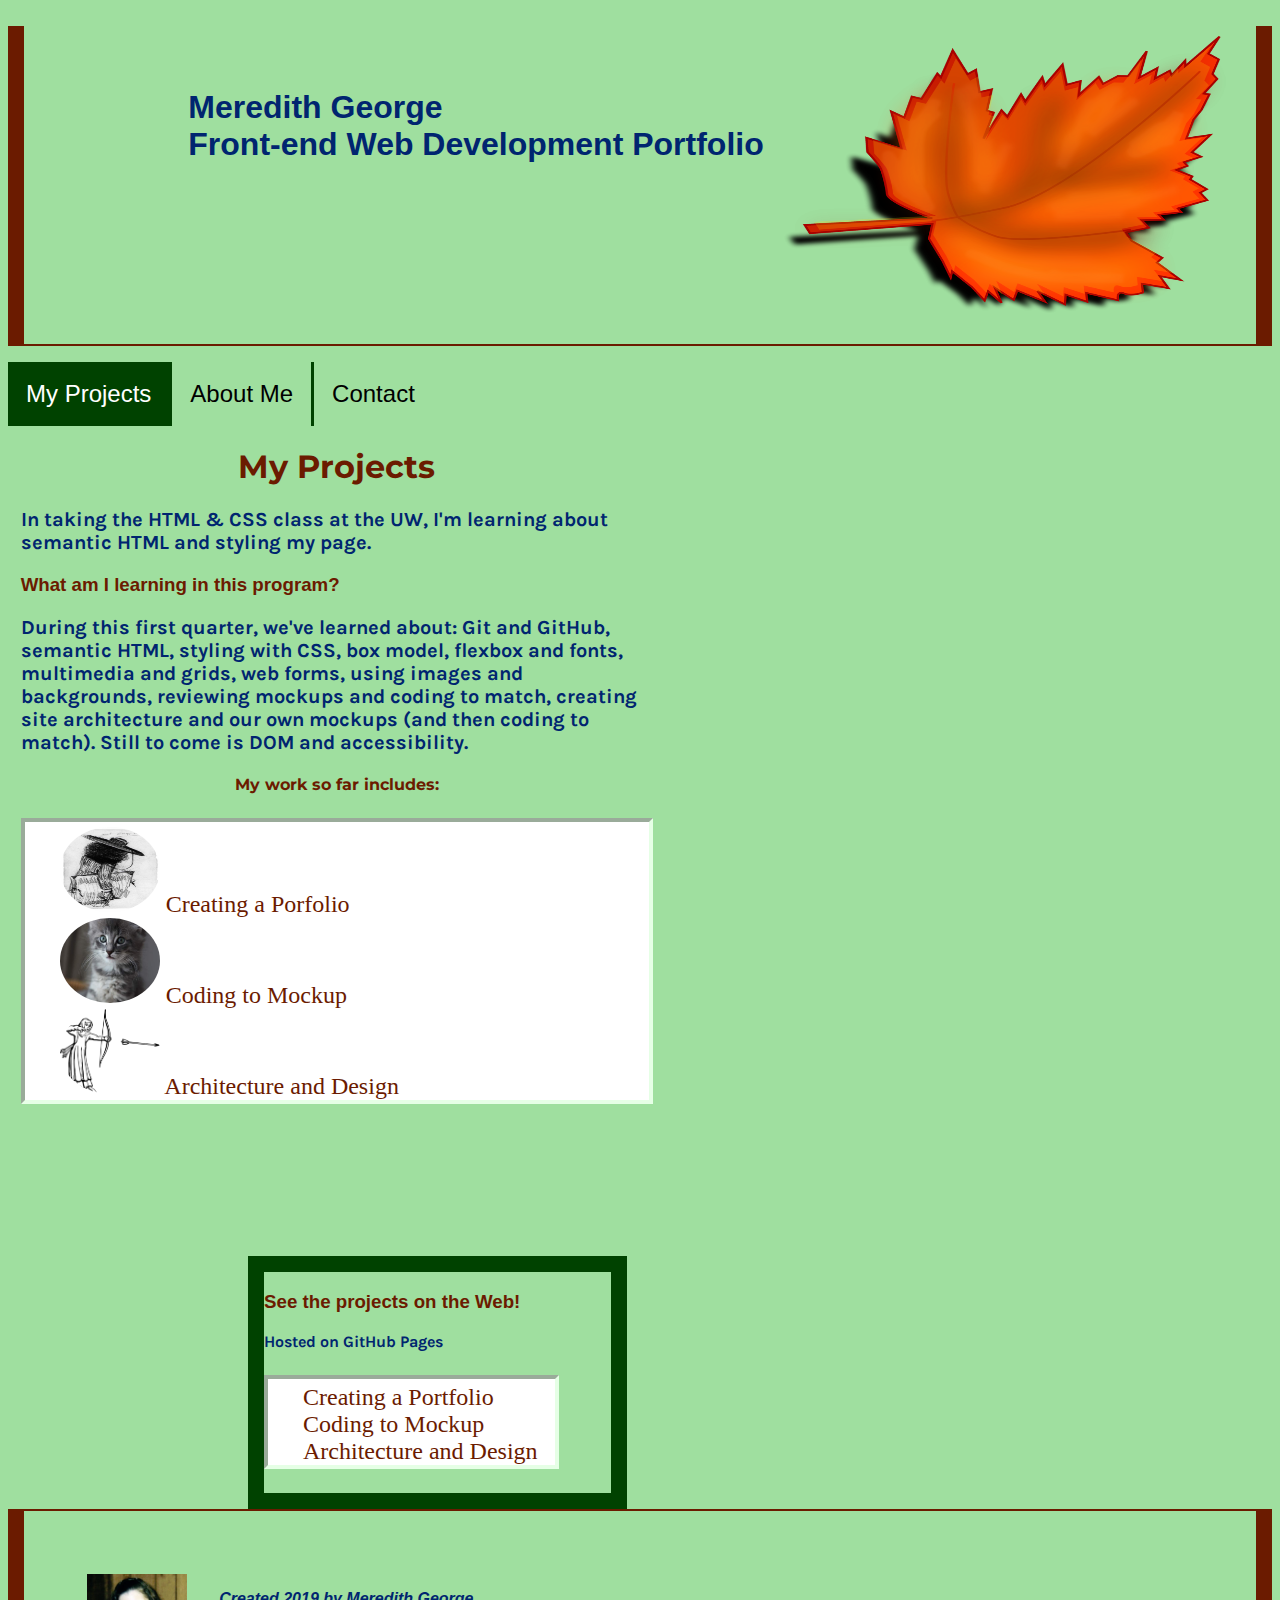
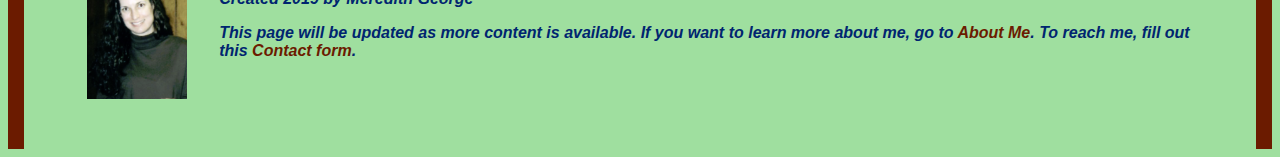
<file: index.html>
<!DOCTYPE html>
<html lang="en">

<head>
  <meta charset="utf-8">
  <title>Portfolio - My Projects</title>
  <link rel="stylesheet" type="text/css" href="styles/stylesheet.css">
  <!-- Adding the fontawesome stylesheet to use fontawesome icons -->
  <link rel="stylesheet" href="https://use.fontawesome.com/releases/v5.7.1/css/all.css" integrity="sha384-fnmOCqbTlWIlj8LyTjo7mOUStjsKC4pOpQbqyi7RrhN7udi9RwhKkMHpvLbHG9Sr" crossorigin="anonymous">
  <!-- Adding googlefont font and backup font -->
  <style>
    @import url('https://fonts.googleapis.com/css?family=Montserrat|Raleway|Karla|Cabin');
  </style>
</head>

<body>
  <!-- Allowing for user to skip to main content and avoid navigation -->
  <a href="#main-content" class="hidden">Skip To Main Content</a>

  <!-- This is the header -->
  <header id="heading">
    <p class="head-title">Meredith George</p>
    <p class="head-title">Front-end Web Development Portfolio</p>
  </header>

  <!--This is the navigation-->
  <ul>
    <li class="navigation"><a id="active" href="index.html">My Projects</a></li>
    <li class="navigation"><a href="about-me.html">About Me</a></li>
    <li class="navigation"><a href="contact.html">Contact</a></li>
  </ul>

  <section id="main-content">
    <header>
      <h1>My Projects</h1>
      <p>In taking the HTML & CSS class at the UW, I'm learning about semantic HTML and styling my page.</p>
    </header>

    <article>
      <!-- Including fontawesome icon in h3 tag -->
      <h3><i class="fab fa-canadian-maple-leaf"></i>What am I learning in this program?</h3>
      <p>During this first quarter, we've learned about: Git and GitHub, semantic HTML, styling with CSS, box model, flexbox and fonts, multimedia and grids, web forms, using images and backgrounds, reviewing mockups and coding to match, creating site architecture and our own mockups (and then coding to match). Still to come is DOM and accessibility. </p>
    </article>

    <aside>
      <h4><i class="fas fa-code"></i> My work so far includes:</h4>
      <ol>
        <li><a href="https://github.com/georgeme/portfolio" target="_blank"><img class="projects" src="images/portfolio-image.jpg" width="100" height="85" alt="Image of artist with portfolio"> Creating a Porfolio<span class="sr-only">Click to open GitHub repository</span></a></li>
        <li><a href="https://github.com/georgeme/kitties-to-go" target="_blank"><img class="projects" src="images/kitties-to-go.jpg" width="100" height="85" alt="Image of grey kitten"> Coding to Mockup<span class="sr-only">Click to open GitHub repository</span></a></li>
        <li><a href="https://github.com/georgeme/archery" target="_blank"><img class="projects" src="images/archer-with-arrow.png" width="100" height="85" alt="Image of archer and arrow"> Architecture and Design<span class="sr-only">Click to open GitHub repository</span></a></li>
      </ol>
    </aside>
  </section>

  <!--Creating an Aside to make it a flex container that can be positioned to the right-->
  <aside class="flex-container">
    <!-- Including fontawesome icon in h3 tag -->
    <h3 class="favorite-h3"><i class="fab fa-canadian-maple-leaf"></i>See the projects on the Web!</h3>
    <p class="favorite-p">Hosted on GitHub Pages</p>
    <ol class="favorite-ol">
      <li><i class="fas fa-portrait"></i><a href="https://georgeme.github.io/portfolio/" target="blank"> Creating a Portfolio<span class="sr-only">Click to open GitHub pages</span></a></li>
      <li><i class="fas fa-cat"></i><a href="https://georgeme.github.io/kitties-to-go/" target="blank"> Coding to Mockup<span class="sr-only">Click to open GitHub pages</span></a></li>
      <li><i class="fas fa-location-arrow"></i><a href="https://georgeme.github.io/archery/" target="blank"> Architecture and Design<span class="sr-only">Click to open GitHub pages</span></a></li>
    </ol>
  </aside>

  <footer>
    <article id="left-footer">
      <img src="images/meredith-photo.PNG" alt="LinkedIn photo of Meredith George." width="100" height="125">
    </article>

    <article id="right-footer">
      <p class="footer-text"><em>Created 2019 by Meredith George</em></p>
      <p class="footer-text"><em>This page will be updated as more content is available. If you want to learn more about me, go to <a href="about-me.html">About Me</a>. To reach me, fill out this<a href="contact.html"> Contact form</a>.</em></p>
    </article>
  </footer>

</body>

</html>
</file>
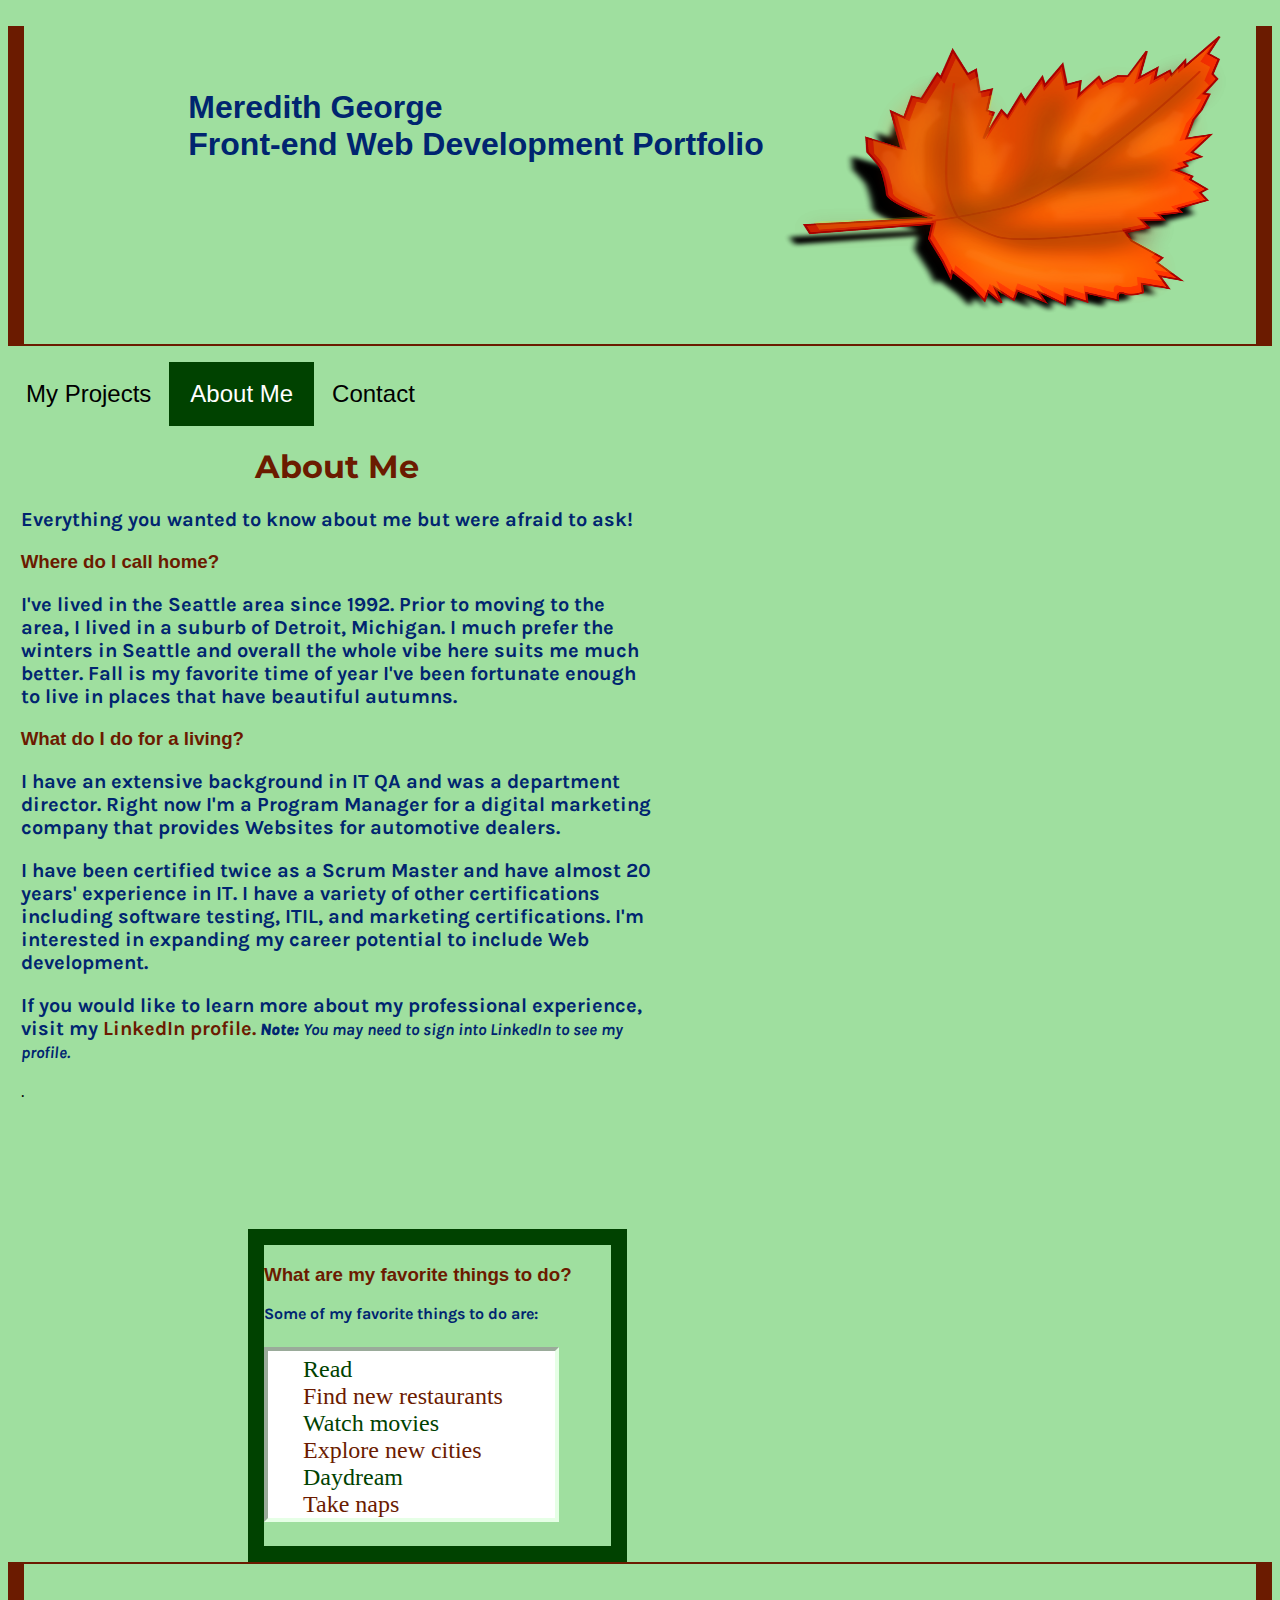
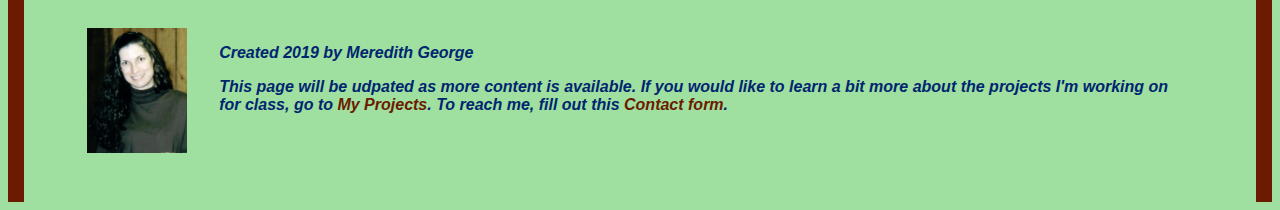
<file: about-me.html>
<!DOCTYPE html>
<html lang="en">

<head>
  <meta charset="utf-8">
  <title>Portfolio - About Me</title>
  <link rel="stylesheet" type="text/css" href="styles/stylesheet.css">
  <!-- Adding the fontawesome stylesheet to use fontawesome icons -->
  <link rel="stylesheet" href="https://use.fontawesome.com/releases/v5.7.1/css/all.css" integrity="sha384-fnmOCqbTlWIlj8LyTjo7mOUStjsKC4pOpQbqyi7RrhN7udi9RwhKkMHpvLbHG9Sr" crossorigin="anonymous">
  <!-- Adding googlefont font and backup font -->
  <style>
    @import url('https://fonts.googleapis.com/css?family=Montserrat|Raleway|Karla|Cabin');
  </style>
</head>

<body>
  <!-- Allowing for user to skip to main content and avoid navigation -->
  <a href="#main-content" class="hidden">Skip To Main Content</a>

  <!-- This is the header -->
  <header id="heading">
    <p class="head-title">Meredith George</p>
    <p class="head-title">Front-end Web Development Portfolio</p>
  </header>

  <!--This is the navigation-->
  <ul>
    <li class="navigation"><a href="index.html">My Projects</a></li>
    <li class="navigation"><a id="active" href="about-me.html">About Me</a></li>
    <li class="navigation"><a href="contact.html">Contact</a></li>
  </ul>

  <section>
    <header>
      <h1 id="main-content">About Me</h1>
      <p>Everything you wanted to know about me but were afraid to ask!</p>
    </header>

    <article>
      <!-- Including fontawesome icon in h3 tag -->
      <h3><i class="fab fa-canadian-maple-leaf"></i>Where do I call home?</h3>
      <p>I've lived in the Seattle area since 1992. Prior to moving to the area, I lived in a suburb of Detroit, Michigan. I much prefer the winters in Seattle and overall the whole vibe here suits me much better. Fall is my favorite time of year
        I've been fortunate enough to live in places that have beautiful autumns.</p>
    </article>

    <article>
      <!-- Including fontawesome icon in h3 tag -->
      <h3><i class="fab fa-canadian-maple-leaf"></i>What do I do for a living?</h3>
      <p>I have an extensive background in IT QA and was a department director. Right now I'm a Program Manager for a digital marketing company that provides Websites for automotive dealers.</p>
      <p>I have been certified twice as a Scrum Master and have almost 20 years' experience in IT. I have a variety of other certifications including software testing, ITIL, and marketing certifications. I'm interested in expanding my career potential to include Web development.</p>
      <p>If you would like to learn more about my professional experience, visit my <a href="https://www.linkedin.com/in/meredith-g-0a4b353/" target="_blank">LinkedIn profile.</a><em><small><strong> Note:</strong> You may need to sign into LinkedIn to see my profile.</small></em></p>.
    </article>
  </section>

  <!--Creating an Aside to make it a flex container that can be positioned to the right-->
  <aside class="flex-container">
    <!-- Including fontawesome icon in h3 tag -->
    <h3 class="favorite-h3"><i class="fab fa-canadian-maple-leaf"></i>What are my favorite things to do?</h3>
    <p class="favorite-p">Some of my favorite things to do are:</p>
    <ol class="favorite-ol">
      <li><i class="fas fa-book"></i> Read</li>
      <li><i class="fas fa-utensils"></i> Find new restaurants</li>
      <li><i class="fas fa-film"></i> Watch movies</li>
      <li><i class="fab fa-wpexplorer"></i> Explore new cities</li>
      <li><i class="far fa-lightbulb"></i> Daydream</li>
      <li><i class="fas fa-bed"></i> Take naps</li>
    </ol>
  </aside>

  <footer>
    <article id="left-footer">
      <img src="images/meredith-photo.PNG" alt="LinkedIn photo of Meredith George." width="100" height="125">
    </article>

    <article id="right-footer">
      <p class="footer-text"><em>Created 2019 by Meredith George</em></p>
      <p class="footer-text"><em>This page will be udpated as more content is available. If you would like to learn a bit more about the projects I'm working on for class, go to <a href="index.html">My Projects</a>. To reach me, fill out this<a href="contact.html"> Contact form</a>.</em></p>
    </article>
  </footer>

</body>

</html>
</file>
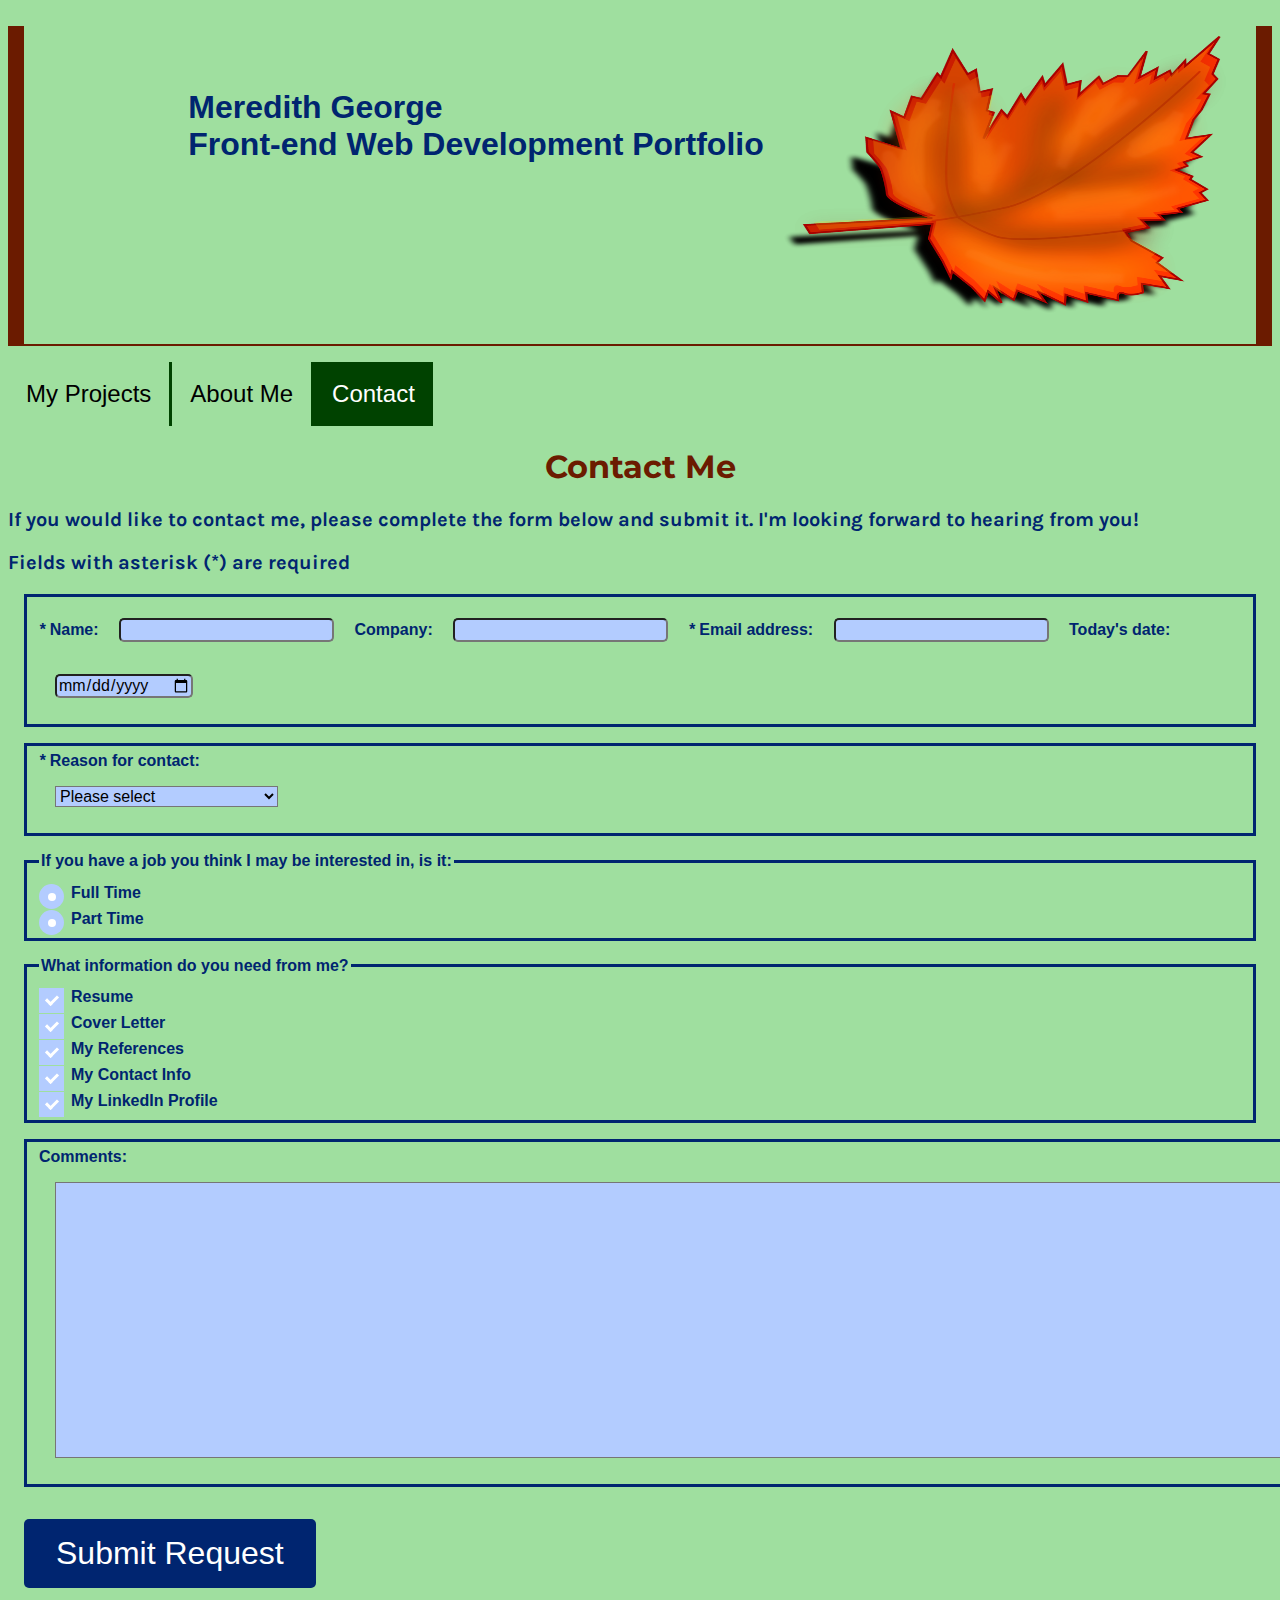
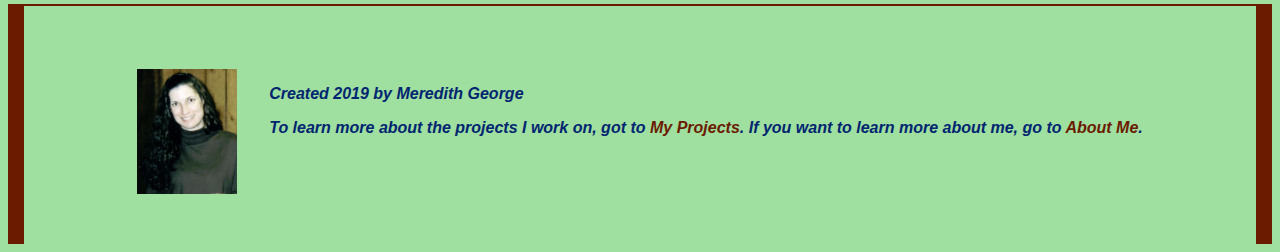
<file: contact.html>
<!DOCTYPE html>
<html lang="en">

<head>
  <meta charset="utf-8">
  <title>Portfolio - Contact Me</title>
  <link rel="stylesheet" type="text/css" href="styles/stylesheet.css">
  <!-- Adding the fontawesome stylesheet to use fontawesome icons -->
  <link rel="stylesheet" href="https://use.fontawesome.com/releases/v5.7.1/css/all.css" integrity="sha384-fnmOCqbTlWIlj8LyTjo7mOUStjsKC4pOpQbqyi7RrhN7udi9RwhKkMHpvLbHG9Sr" crossorigin="anonymous">
  <!-- Adding googlefont font and backup font -->
  <style>
    @import url('https://fonts.googleapis.com/css?family=Montserrat|Raleway|Karla|Cabin');
    </style>
</head>

<body>
  <!-- Allowing for user to skip to main content and avoid navigation -->
  <a href="#main-content" class="hidden">Skip To Main Content</a>

  <!-- This is the header -->
  <header id="heading">
    <p class="head-title">Meredith George</p>
    <p class="head-title">Front-end Web Development Portfolio</p>
  </header>

  <!--This is the navigation-->
  <ul>
    <li class="navigation"><a href="index.html">My Projects</a></li>
    <li class="navigation"><a href="about-me.html">About Me</a></li>
    <li class="navigation"><a id="active" href="contact.html">Contact</a></li>

  </ul>

  <!-- Contact form -->
  <form method="GET">
    <h1 id="main-content">Contact Me</h1>
    <p>If you would like to contact me, please complete the form below and submit it. I'm looking forward to hearing from you!</p>
    <p>Fields with asterisk (*) are required</p>

    <fieldset class="contact">
      <label><em>*</em> Name:
        <input type="text" name="contactName" required>
      </label>

      <label>Company:
        <input type="text" name="contactCompany">
      </label>

      <label><em>*</em> Email address:
        <input type="email" name="contactEmail" required>
      </label>

      <label>Today's date:
        <input type="date" name="contactDate">
      </label>
    </fieldset>

    <fieldset class="reason">
      <label><em>*</em> Reason for contact:
        <select name="contactReason" required>
          <option value="">Please select</option>
          <option value="questions">Questions about my resume</option>
          <option value="job">Job I may be interested in</option>
          <option value="hi">Saying "Hi"</option>
        </select>
      </label>
    </fieldset>


    <fieldset class="radio">
      <legend>If you have a job you think I may be interested in, is it:</legend>
      <label>
        <input type="radio" name="workTime" value="full">
        <span class="rad"></span>
        Full Time
      </label>

      <label>
        <input type="radio" name="workTime" value="part">
        <span class="rad"></span>
        Part Time
      </label>
    </fieldset>

    <fieldset class="checkbox">
      <legend>What information do you need from me?</legend>
      <label>Resume
        <input type="checkbox" name="needInfo" value="resume">
        <span class="checkmark"></span>
      </label>

      <label>Cover Letter
        <input type="checkbox" name="needInfo" value="cover">
        <span class="checkmark"></span>
      </label>

      <label>My References
        <input type="checkbox" name="needInfo" value="reference">
        <span class="checkmark"></span>
      </label>

      <label>My Contact Info
        <input type="checkbox" name="needInfo" value="contact">
        <span class="checkmark"></span>
      </label>

      <label>My LinkedIn Profile
        <input type="checkbox" name="needInfo" value="profile">
        <span class="checkmark"></span>
      </label>
    </fieldset>

    <fieldset class="comments">
      <label>Comments:
        <textarea name="contactComments" rows="15" cols="150"></textarea>
      </label>
    </fieldset>

    <input type="submit" value="Submit Request">
  </form>

  <footer>
    <article id="left-footer">
      <img src="images/meredith-photo.PNG" alt="LinkedIn photo of Meredith George." width="100" height="125">
    </article>

    <article id="right-footer">
      <p class="footer-text"><em>Created 2019 by Meredith George</em></p>
      <p class="footer-text"><em>To learn more about the projects I work on, got to <a href="about-me.html">My Projects</a>. If you want to learn more about me, go to <a href="about-me.html">About Me</a>.</em></p>
    </article>
  </footer>

</body>

</html>
</file>
<file: styles/stylesheet.css>
*{
	box-sizing: border-box;
}

/* ***Colors used in styling site:***
Light Green (#9fdf9f)
Dark Blue (#002570)
Dark Orange (#6b1b00)
Dark Green (#004200)
Light Yellow for form fields (#b3ccff)
Light Orange (#ffd9cc)
White (#ffffff) */

/* Ensuring screen-reader only content will not display on the page */
.sr-only {
  position: absolute;
  left: -1000px;
  top: auto;
  width: 1px;
  height: 1px;
  overflow: hidden;
}

/* Styling the skip link on each page */
.hidden {
  position: relative;
  left: -10000px;
  top: auto;
}

.hidden:focus {
  left: 0;
	color: #000000;
	font-weight: 700;
}

/* Styling for header - Green (#9fdf9f) background, Blue (#002570) font, single leaf image */
#heading {
	height: 20em;
  display: flex;
  flex-direction: column;
  justify-content: flex-start;
	background-color: #9fdf9f;
	color: #002570;
  margin: 0;
	padding: 5% 13%;
  background-image: url("../images/autumn-leaf.png");
  background-size: 500px 300px;
  background-repeat: no-repeat;
  background-position: right top;
	border-left: 1em solid #6b1b00;
	border-right: 1em solid #6b1b00;
	border-bottom: 2px solid #6b1b00;
}

.head-title {
  text-decoration: none;
  font-family: Arial, Helvetica, sans-serif;
  color: #002570;
	border-style: none;
  margin: 0;
  font-size: 2em;
}

/*Styling for navigation. Colors: Blue (#002570), Green=(#9fdf9f), Orange=(#6b1b00) */
ul {
  list-style-type: none;
  margin: 0;
  padding: 0;
  overflow: hidden;
  /* background-color: #6b1b00; */
}

.navigation {
  float: left;
	margin-top: 1em;
}

.navigation a {
  display: block;
  color: #000000;
  text-align: center;
  padding: .75em .75em;
  text-decoration: none;
  font-size: 1.5em;
}

.navigation a:link {
  color: #000000;
}

.navigation a:visited {
  text-decoration: none;
  color: #000000;
}

.navigation {
  font-family: Arial, Helvetica, sans-serif;
}

.navigation a:hover:not(.active) {
  background-color: #002570;
	color: #ffffff;
}

.navigation a:focus {
	background-color: #002570;
	color: #ffffff;
}

#active {
  background-color: #004200;
	color: #ffffff;
}

.navigation {
  border-right: 3px solid #004200;
}

/* Last child no right border */
.navigation:last-child {
  border-right: none;
}

/* Add a full-screen background image */
html {
	background-color: #9fdf9f;
}

/* Styling for the Section to ensure it stays to the right when Aside is the left */
section {
  width:51%;
	margin-right:1%;
	padding-left: 1%;
	float:left;
}

/*Styling for H1 tags*/
h1 {
  color: #6b1b00;
	font-family: Montserrat, Raleway, sans-serif;
  text-align: center;
}

/*Styling for H3 tags that includes using googlefont and backup font as well as styles the fontawesome icon color*/
h3 {
  font-family: Arial, Helvetica, sans-serif;
  color: #6b1b00;
  text-align: left;
}

/* Style the icon color to match selected navigation item color */
.fa-canadian-maple-leaf {
  color: #004200;
}

/*Styling for H4 tags including the color for the icon*/
h4 {
  color: #6b1b00;
  font-family: Montserrat, Raleway, sans-serif;
  text-align: center;
}

.fa-code {
  color: #004200;
}

/* Styling for links on pages */
a {
  text-decoration: none;
}
a:link {
  color: #6b1b00;
}
a:visited {
  color: #004200;
}
/* Transition on link font weight */
a:hover {
  font-weight: bold;
  transition-property: font-weight;
  transition-duration: 2s;
}

/* Styling for images on index page including transitions */
.projects {
  border-radius: 50%;
  -webkit-transition: -webkit-transform 2s ease-in-out;
          transition:         transform 2s ease-in-out;
}

.projects:hover {
  -webkit-transform: rotate(360deg);
          transform: rotate(360deg);
}

/*Styling for ALL paragraphs that includes using googlefont and backup font, and the color for the icons*/
p {
  font-family: Karla, Cabin, sans-serif;
  color: #002570;
  font-size: 1.25em;
  font-weight: bold;
}

.fa-book {
  color: #002570;
}
.fa-utensils {
  color: #002570;
}
.fa-film {
  color: #002570;
}

.fa-wpexplorer {
  color: #002570;
}

.fa-lightbulb {
  color: #002570;
}

.fa-bed {
  color: #002570;
}

.fa-portrait {
  color: #002570;
}

.fa-cat {
  color: #002570;
}

.fa-location-arrow {
  color: #002570;
}

/* Aside created as a flex container, this is styling and position */
.flex-container {
  display: flex;
  width: 30%;
  float: left;
  display: inline-block;
  flex-direction: column;
  align-items: flex-start;
  margin-left: 15em;
  margin-top: 8em;
  border: 1em solid #004200;
}

/* nth child alternate color on odd */
.flex-container li:nth-child(odd) {
  color: #004200;
}

.favorite-h3{
  width: 98%;
}

.favorite-p{
  font-size: 1em;
  justify-content: flex-start;
  width: 100%;
}

.favorite-ol{
  justify-content: flex-start;
  width: 85%;
}
/*Styling for the ordered lists*/
ol {
  list-style-type: none;
  padding-top: 5px;
  padding-left: 35px;
  background-color: #ffffff;
  color: #6b1b00;
  border-style: inset;
  border-width: 4px;
  border-color: #e6ffe6;
  /* width: 50%; */
}

ol {
  font-size: 1.5em;
}

ol a:link {
  color: #6b1b00;
}
ol a:visited {
  color: #004200;
}
/* Transition on link font weight */
ol a:hover {
  font-weight: bold;
  transition-property: font-weight;
  transition-duration: 2s;
}

/* Overall styling the form on the Contact page */
form {
  color: #002570;
  font-family: Arial, Helvetica, sans-serif;
  font-size: 1em;
  font-weight: 700;
}

button, input, select, textarea {
  font-family: inherit;
  font-size: 100%;
  box-sizing: border-box;
  display: block;
  margin: 1rem;
	background-color: #b3ccff;
}

/* Add background on FOCUS when tabbing through form fields */
input[type=text]:focus {
  background-color: #ffd9cc;
	border: solid;
	border-color: #002570;
}

input[type=text]:hover {
  background-color: #ffd9cc;
	border: solid;
	border-color: #002570;
}

.comments textarea:focus {
  background-color: #ffd9cc;
	border: solid;
	border-color: #002570;
}

.comments textarea:hover {
  background-color: #ffd9cc;
	border: solid;
	border-color: #002570;
}

input[type=email]:focus {
  background-color: #ffd9cc;
	border: solid;
	border-color: #002570;
}

input[type=email]:hover {
  background-color: #ffd9cc;
	border: solid;
	border-color: #002570;
}

input[type=date]:focus {
  background-color: #ffd9cc;
	border: solid;
	border-color: #002570;
}

input[type=date]:hover {
  background-color: #ffd9cc;
	border: solid;
	border-color: #002570;
}

select:focus {
  background-color: #ffd9cc;
	border: solid;
	border-color: #002570;
}

select:hover {
  background-color: #ffd9cc;
	border: solid;
	border-color: #002570;
}

input {
  border-radius: 5px;
}

fieldset {
  border: none;
	box-sizing: border-box;
  display: block;
  margin: 1rem;
}

fieldset input {
  display: inline;
}

fieldset.contact {
  border-style: solid;
}

/* Adding border to contactReason for contact fieldset */
.reason {
  border-style: solid;
  margin-top: 1em;
  margin-bottom: 1em;
}

.reason:focus {
  background-color: #ffd9cc;
}

/* Customizing the radio buttons */
/* Hide the browser's default radio styling */
.radio input {
  position: absolute;
  opacity: 0;
  cursor: pointer;
  height: 0;
  width: 0;
}

/* Radio button styling */
.radio label {
  display: block;
  position: relative;
  padding-left: 2em;
  margin-top: .5em;
  cursor: pointer;
  -webkit-user-select: none;
  -moz-user-select: none;
  -ms-user-select: none;
  user-select: none;
}

/* Create the radio buttons */
.rad {
  position: absolute;
  top: 0;
  left: 0;
  height: 25px;
  width: 25px;
  background-color: #b3ccff;
  border-radius: 50%;
}

/* Add border to radio buttons on FOCUS when tabbing through form fields */
.radio input:focus ~ .rad{
  border: solid;
}

/* On mouse-over, add an orange background */
.radio label:hover input ~ .rad{
  background-color: #6b1b00;
}

/* When selected, add a green background */
.radio input:checked ~ .rad{
  background-color: #004200;
}

/* Create the indicator */
.rad:after {
  content: "";
  position: absolute;
}

/* Selected - show indicator */
.radio input:checked ~ .rad:after {
  display: block;
}

/* Style the indicator to a circle inside the radio button, make it white to show up better*/
.radio .rad:after {
  top: 9px;
  left: 9px;
  width: 8px;
  height: 8px;
  border-radius: 50%;
  background: white;
}

/* Adding border to radio buttons fieldset */
fieldset.radio {
  border-style: solid;
}

/* Customizing the checkboxes/marks */
/* Hide the browser's default checkbox styling */
.checkbox input {
  position: absolute;
  opacity: 0;
  cursor: pointer;
  height: 0;
  width: 0;
}

/* Customize the checkbox labels */
.checkbox label {
  display: block;
  position: relative;
  padding-left: 2em;
  margin-top: .5em;
  cursor: pointer;
  -webkit-user-select: none;
  -moz-user-select: none;
  -ms-user-select: none;
  user-select: none;
}

/* Adding border to checkboxes fieldset */
fieldset.checkbox {
  border-style: solid;
  margin-top: 1em;
}

/* Create a custom checkbox */
.checkmark {
  position: absolute;
  top: 0;
  left: 0;
  height: 25px;
  width: 25px;
  background-color: #b3ccff;
}

/* Add border to checkboxes on FOCUS when tabbing through form fields */
.checkbox input:focus ~ .checkmark{
  border: solid;
}

/* On mouse-over, add an orange background */
.checkbox label:hover input ~ .checkmark{
  background-color: #6b1b00;
}

/* When checked, add a green background */
.checkbox input:checked ~ .checkmark{
  background-color: #004200;
}

/* Create the indicator */
.checkmark:after {
  content: "";
  position: absolute;
}

/* Show the checkmark when checked */
.checkmark:after {
  display: block;
}

/* Style the checkmark */
.checkbox .checkmark:after {
  left: 9px;
  top: 5px;
  width: 5px;
  height: 9px;
  border: solid #ffffff;
  border-width: 0 3px 3px 0;
  -webkit-transform: rotate(45deg);
  -ms-transform: rotate(45deg);
  transform: rotate(45deg);
}

/* Adding border to contactComments fieldset */
.comments {
  border-style: solid;
  margin-top: 1em;
}

/* Styling the Submit button */
input[type=submit] {
  background-color: #002570;
  color: #ffffff;
  border: none;
  padding: .5em 1em;
  text-align: center;
  text-decoration: none;
  display: inline-block;
  font-size: 2em;
  margin: .5em .5em;
  cursor: pointer;
}

input[type=submit]:focus {
  background-color: #004200;
}

input[type=submit]:hover {
  background-color: #6b1b00;
}


/* Styling for footer */
footer {
	clear:both;
}

footer {
	height: 15em;
  background-color: #9fdf9f;
  display: flex;
  justify-content: center;
	margin: 0;
	padding: 5% 5%;
	border-left: 1em solid #6b1b00;
	border-right: 1em solid #6b1b00;
	border-top: 2px solid #6b1b00;
}

#right-footer {
  margin-left: 2em;
}

/* Styling for the footer text*/
.footer-text {
  color: #002570;
  font-family: Arial, Helvetica, sans-serif;
  font-size: 1em;
}
</file>
